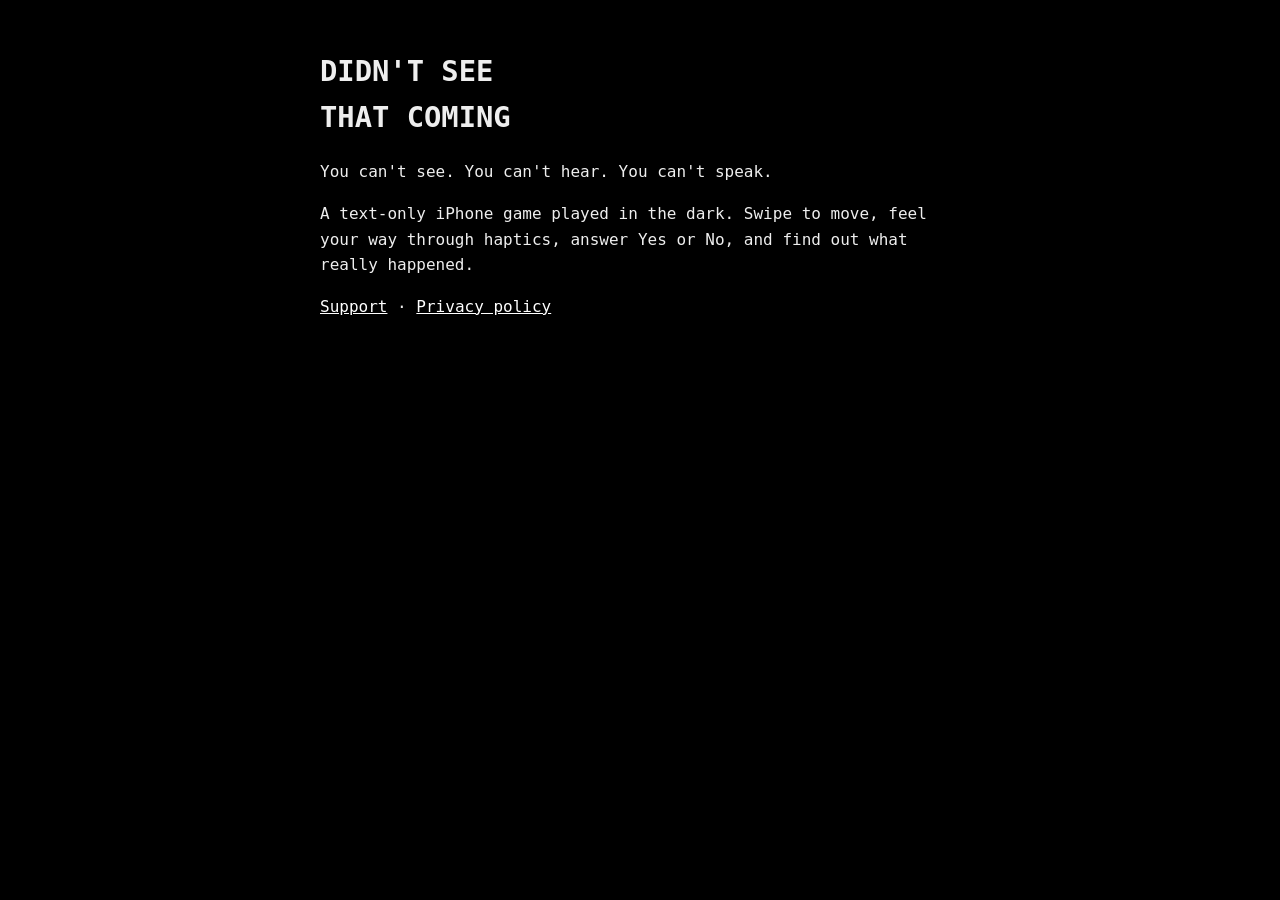
<file: index.html>
<!doctype html><html lang="en"><head><meta charset="utf-8"><meta name="viewport" content="width=device-width,initial-scale=1"><title>Didn't See That Coming</title><link rel="stylesheet" href="style.css"></head>
<body><h1>DIDN'T SEE<br>THAT COMING</h1>
<p>You can't see. You can't hear. You can't speak.</p>
<p>A text-only iPhone game played in the dark. Swipe to move, feel your way through haptics, answer Yes or No, and find out what really happened.</p>
<p><a href="support.html">Support</a> &middot; <a href="privacy.html">Privacy policy</a></p></body></html>
</file>
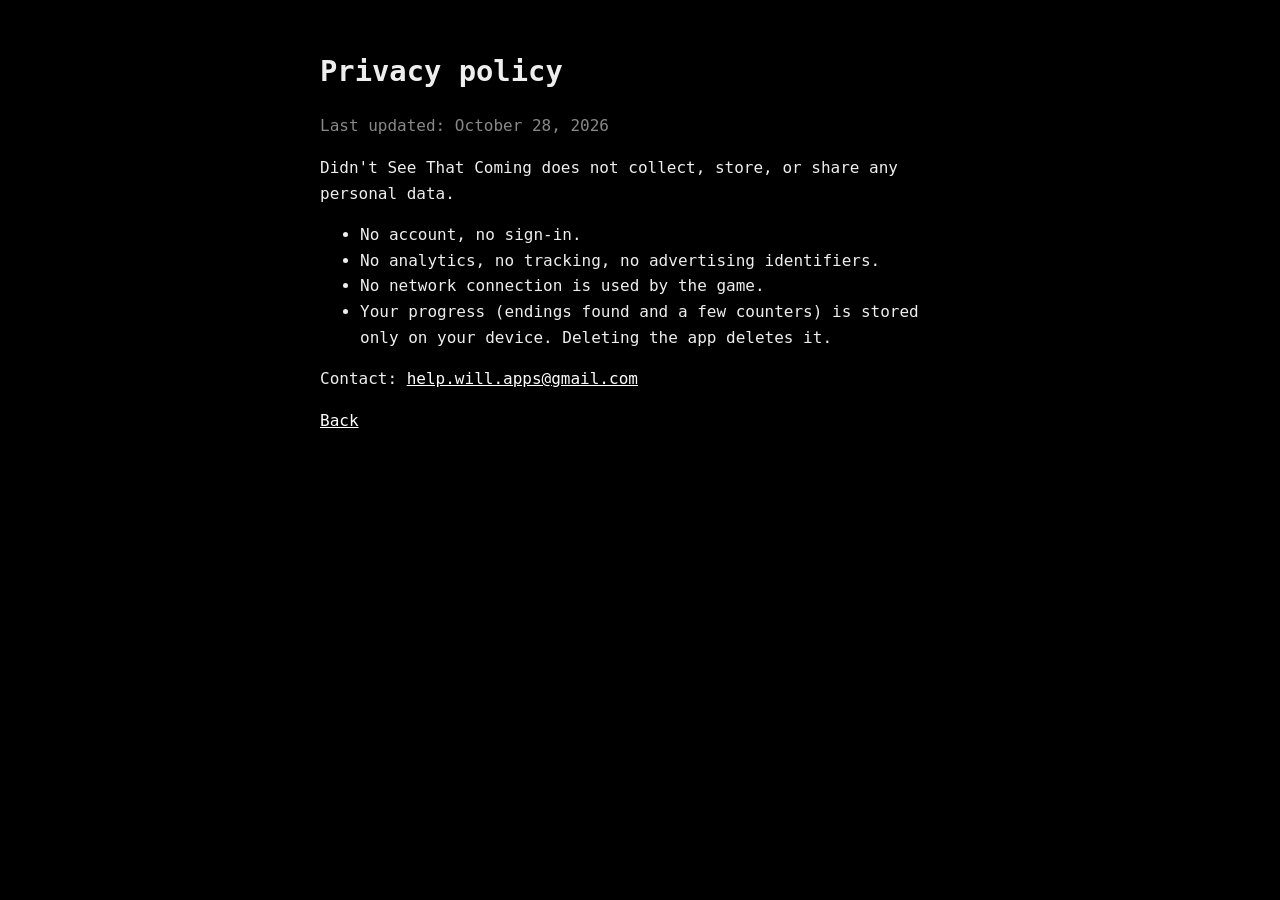
<file: privacy.html>
<!doctype html><html lang="en"><head><meta charset="utf-8"><meta name="viewport" content="width=device-width,initial-scale=1"><title>Privacy policy - Didn't See That Coming</title><link rel="stylesheet" href="style.css"></head>
<body><h1>Privacy policy</h1>
<p class="muted">Last updated: October 28, 2026</p>
<p>Didn't See That Coming does not collect, store, or share any personal data.</p>
<ul>
<li>No account, no sign-in.</li>
<li>No analytics, no tracking, no advertising identifiers.</li>
<li>No network connection is used by the game.</li>
<li>Your progress (endings found and a few counters) is stored only on your device. Deleting the app deletes it.</li>
</ul>
<p>Contact: <a href="mailto:help.will.apps@gmail.com">help.will.apps@gmail.com</a></p>
<p class="muted"><a href="index.html">Back</a></p></body></html>
</file>
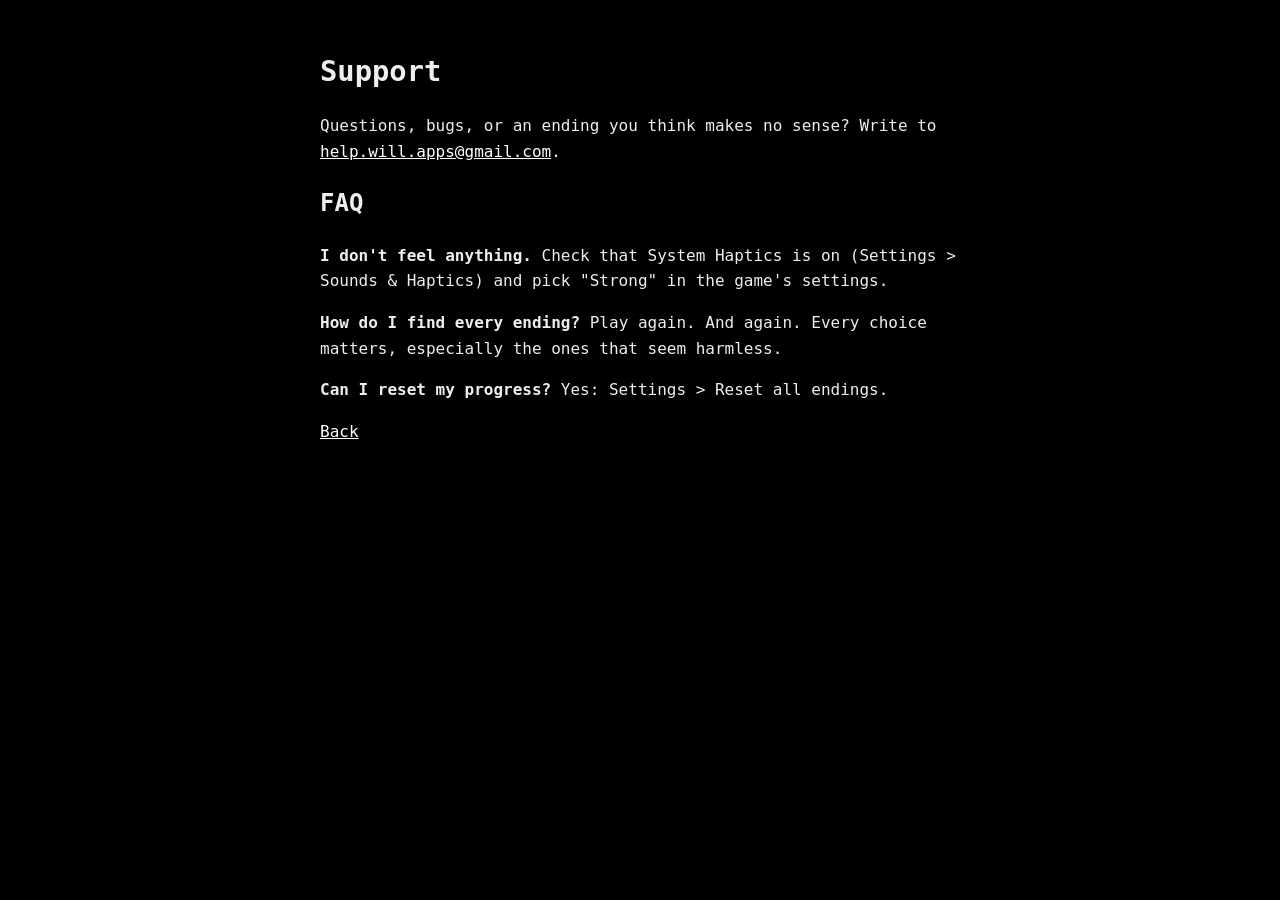
<file: support.html>
<!doctype html><html lang="en"><head><meta charset="utf-8"><meta name="viewport" content="width=device-width,initial-scale=1"><title>Support - Didn't See That Coming</title><link rel="stylesheet" href="style.css"></head>
<body><h1>Support</h1>
<p>Questions, bugs, or an ending you think makes no sense? Write to <a href="mailto:help.will.apps@gmail.com">help.will.apps@gmail.com</a>.</p>
<h2>FAQ</h2>
<p><b>I don't feel anything.</b> Check that System Haptics is on (Settings &gt; Sounds &amp; Haptics) and pick "Strong" in the game's settings.</p>
<p><b>How do I find every ending?</b> Play again. And again. Every choice matters, especially the ones that seem harmless.</p>
<p><b>Can I reset my progress?</b> Yes: Settings &gt; Reset all endings.</p>
<p class="muted"><a href="index.html">Back</a></p></body></html>
</file>
<file: style.css>
body { background: #000; color: #eee; font-family: ui-monospace, Menlo, monospace; max-width: 640px; margin: 48px auto; padding: 0 24px; line-height: 1.6; }
h1 { font-size: 1.8em; } a { color: #fff; } .muted { color: #888; }
</file>
